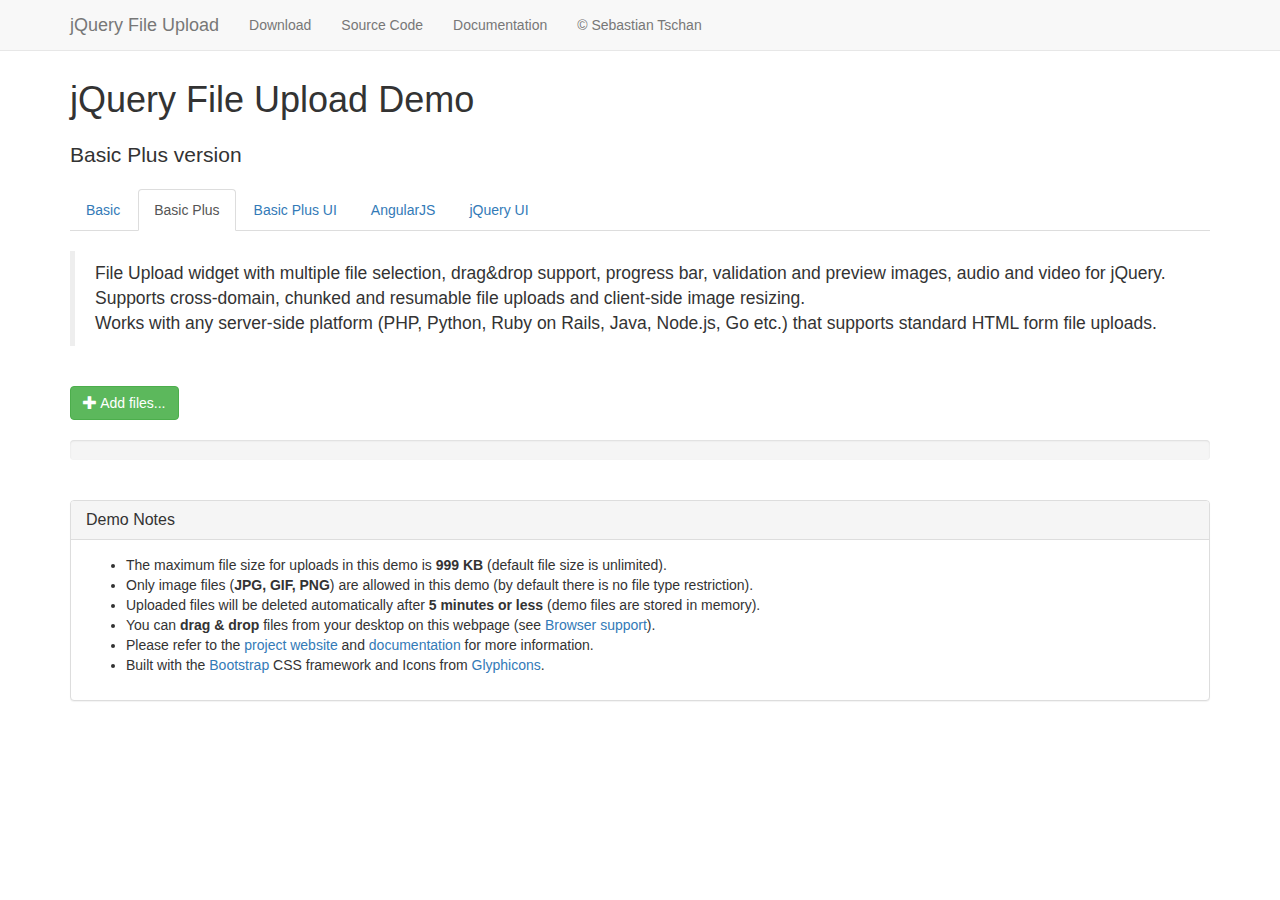
<file: includes/script/js/jQuery-File-Upload-master/basic-plus.html>
<!DOCTYPE HTML>
<!--
/*
 * jQuery File Upload Plugin Basic Plus Demo
 * https://github.com/blueimp/jQuery-File-Upload
 *
 * Copyright 2013, Sebastian Tschan
 * https://blueimp.net
 *
 * Licensed under the MIT license:
 * https://opensource.org/licenses/MIT
 */
-->
<html lang="en">
<head>
<!-- Force latest IE rendering engine or ChromeFrame if installed -->
<!--[if IE]><meta http-equiv="X-UA-Compatible" content="IE=edge,chrome=1"><![endif]-->
<meta charset="utf-8">
<title>jQuery File Upload Demo - Basic Plus version</title>
<meta name="description" content="File Upload widget with multiple file selection, drag&amp;drop support, progress bar, validation and preview images, audio and video for jQuery. Supports cross-domain, chunked and resumable file uploads. Works with any server-side platform (Google App Engine, PHP, Python, Ruby on Rails, Java, etc.) that supports standard HTML form file uploads.">
<meta name="viewport" content="width=device-width, initial-scale=1.0">
<!-- Bootstrap styles -->
<link rel="stylesheet" href="//netdna.bootstrapcdn.com/bootstrap/3.2.0/css/bootstrap.min.css">
<!-- Generic page styles -->
<link rel="stylesheet" href="css/style.css">
<!-- CSS to style the file input field as button and adjust the Bootstrap progress bars -->
<link rel="stylesheet" href="css/jquery.fileupload.css">
</head>
<body>
<div class="navbar navbar-default navbar-fixed-top">
    <div class="container">
        <div class="navbar-header">
            <button type="button" class="navbar-toggle" data-toggle="collapse" data-target=".navbar-fixed-top .navbar-collapse">
                <span class="icon-bar"></span>
                <span class="icon-bar"></span>
                <span class="icon-bar"></span>
            </button>
            <a class="navbar-brand" href="https://github.com/blueimp/jQuery-File-Upload">jQuery File Upload</a>
        </div>
        <div class="navbar-collapse collapse">
            <ul class="nav navbar-nav">
                <li><a href="https://github.com/blueimp/jQuery-File-Upload/tags">Download</a></li>
                <li><a href="https://github.com/blueimp/jQuery-File-Upload">Source Code</a></li>
                <li><a href="https://github.com/blueimp/jQuery-File-Upload/wiki">Documentation</a></li>
                <li><a href="https://blueimp.net">&copy; Sebastian Tschan</a></li>
            </ul>
        </div>
    </div>
</div>
<div class="container">
    <h1>jQuery File Upload Demo</h1>
    <h2 class="lead">Basic Plus version</h2>
    <ul class="nav nav-tabs">
        <li><a href="basic.html">Basic</a></li>
        <li class="active"><a href="basic-plus.html">Basic Plus</a></li>
        <li><a href="index.html">Basic Plus UI</a></li>
        <li><a href="angularjs.html">AngularJS</a></li>
        <li><a href="jquery-ui.html">jQuery UI</a></li>
    </ul>
    <br>
    <blockquote>
        <p>File Upload widget with multiple file selection, drag&amp;drop support, progress bar, validation and preview images, audio and video for jQuery.<br>
        Supports cross-domain, chunked and resumable file uploads and client-side image resizing.<br>
        Works with any server-side platform (PHP, Python, Ruby on Rails, Java, Node.js, Go etc.) that supports standard HTML form file uploads.</p>
    </blockquote>
    <br>
    <!-- The fileinput-button span is used to style the file input field as button -->
    <span class="btn btn-success fileinput-button">
        <i class="glyphicon glyphicon-plus"></i>
        <span>Add files...</span>
        <!-- The file input field used as target for the file upload widget -->
        <input id="fileupload" type="file" name="files[]" multiple>
    </span>
    <br>
    <br>
    <!-- The global progress bar -->
    <div id="progress" class="progress">
        <div class="progress-bar progress-bar-success"></div>
    </div>
    <!-- The container for the uploaded files -->
    <div id="files" class="files"></div>
    <br>
    <div class="panel panel-default">
        <div class="panel-heading">
            <h3 class="panel-title">Demo Notes</h3>
        </div>
        <div class="panel-body">
            <ul>
                <li>The maximum file size for uploads in this demo is <strong>999 KB</strong> (default file size is unlimited).</li>
                <li>Only image files (<strong>JPG, GIF, PNG</strong>) are allowed in this demo (by default there is no file type restriction).</li>
                <li>Uploaded files will be deleted automatically after <strong>5 minutes or less</strong> (demo files are stored in memory).</li>
                <li>You can <strong>drag &amp; drop</strong> files from your desktop on this webpage (see <a href="https://github.com/blueimp/jQuery-File-Upload/wiki/Browser-support">Browser support</a>).</li>
                <li>Please refer to the <a href="https://github.com/blueimp/jQuery-File-Upload">project website</a> and <a href="https://github.com/blueimp/jQuery-File-Upload/wiki">documentation</a> for more information.</li>
                <li>Built with the <a href="http://getbootstrap.com/">Bootstrap</a> CSS framework and Icons from <a href="http://glyphicons.com/">Glyphicons</a>.</li>
            </ul>
        </div>
    </div>
</div>
<script src="//ajax.googleapis.com/ajax/libs/jquery/1.11.3/jquery.min.js"></script>
<!-- The jQuery UI widget factory, can be omitted if jQuery UI is already included -->
<script src="js/vendor/jquery.ui.widget.js"></script>
<!-- The Load Image plugin is included for the preview images and image resizing functionality -->
<script src="//blueimp.github.io/JavaScript-Load-Image/js/load-image.all.min.js"></script>
<!-- The Canvas to Blob plugin is included for image resizing functionality -->
<script src="//blueimp.github.io/JavaScript-Canvas-to-Blob/js/canvas-to-blob.min.js"></script>
<!-- Bootstrap JS is not required, but included for the responsive demo navigation -->
<script src="//netdna.bootstrapcdn.com/bootstrap/3.2.0/js/bootstrap.min.js"></script>
<!-- The Iframe Transport is required for browsers without support for XHR file uploads -->
<script src="js/jquery.iframe-transport.js"></script>
<!-- The basic File Upload plugin -->
<script src="js/jquery.fileupload.js"></script>
<!-- The File Upload processing plugin -->
<script src="js/jquery.fileupload-process.js"></script>
<!-- The File Upload image preview & resize plugin -->
<script src="js/jquery.fileupload-image.js"></script>
<!-- The File Upload audio preview plugin -->
<script src="js/jquery.fileupload-audio.js"></script>
<!-- The File Upload video preview plugin -->
<script src="js/jquery.fileupload-video.js"></script>
<!-- The File Upload validation plugin -->
<script src="js/jquery.fileupload-validate.js"></script>
<script>
/*jslint unparam: true, regexp: true */
/*global window, $ */
$(function () {
    'use strict';
    // Change this to the location of your server-side upload handler:
    var url = window.location.hostname === 'blueimp.github.io' ?
                '//jquery-file-upload.appspot.com/' : 'server/php/',
        uploadButton = $('<button/>')
            .addClass('btn btn-primary')
            .prop('disabled', true)
            .text('Processing...')
            .on('click', function () {
                var $this = $(this),
                    data = $this.data();
                $this
                    .off('click')
                    .text('Abort')
                    .on('click', function () {
                        $this.remove();
                        data.abort();
                    });
                data.submit().always(function () {
                    $this.remove();
                });
            });
    $('#fileupload').fileupload({
        url: url,
        dataType: 'json',
        autoUpload: false,
        acceptFileTypes: /(\.|\/)(doc|txt|docx)$/i,
        maxFileSize: 999000,
        // Enable image resizing, except for Android and Opera,
        // which actually support image resizing, but fail to
        // send Blob objects via XHR requests:
        disableImageResize: /Android(?!.*Chrome)|Opera/
            .test(window.navigator.userAgent),
        previewMaxWidth: 100,
        previewMaxHeight: 100,
        previewCrop: true
    }).on('fileuploadadd', function (e, data) {
        data.context = $('<div/>').appendTo('#files');
        $.each(data.files, function (index, file) {
            var node = $('<p/>')
                    .append($('<span/>').text(file.name));
            if (!index) {
                node
                    .append('<br>')
                    .append(uploadButton.clone(true).data(data));
            }
            node.appendTo(data.context);
        });
    }).on('fileuploadprocessalways', function (e, data) {
        var index = data.index,
            file = data.files[index],
            node = $(data.context.children()[index]);
        if (file.preview) {
            node
                .prepend('<br>')
                .prepend(file.preview);
        }
        if (file.error) {
            node
                .append('<br>')
                .append($('<span class="text-danger"/>').text(file.error));
        }
        if (index + 1 === data.files.length) {
            data.context.find('button')
                .text('Upload')
                .prop('disabled', !!data.files.error);
        }
    }).on('fileuploadprogressall', function (e, data) {
        var progress = parseInt(data.loaded / data.total * 100, 10);
        $('#progress .progress-bar').css(
            'width',
            progress + '%'
        );
    }).on('fileuploaddone', function (e, data) {
        $.each(data.result.files, function (index, file) {
            if (file.url) {
                var link = $('<a>')
                    .attr('target', '_blank')
                    .prop('href', file.url);
                $(data.context.children()[index])
                    .wrap(link);
            } else if (file.error) {
                var error = $('<span class="text-danger"/>').text(file.error);
                $(data.context.children()[index])
                    .append('<br>')
                    .append(error);
            }
        });
    }).on('fileuploadfail', function (e, data) {
        $.each(data.files, function (index) {
            var error = $('<span class="text-danger"/>').text('File upload failed.');
            $(data.context.children()[index])
                .append('<br>')
                .append(error);
        });
    }).prop('disabled', !$.support.fileInput)
        .parent().addClass($.support.fileInput ? undefined : 'disabled');
});
</script>
</body>
</html>
</file>
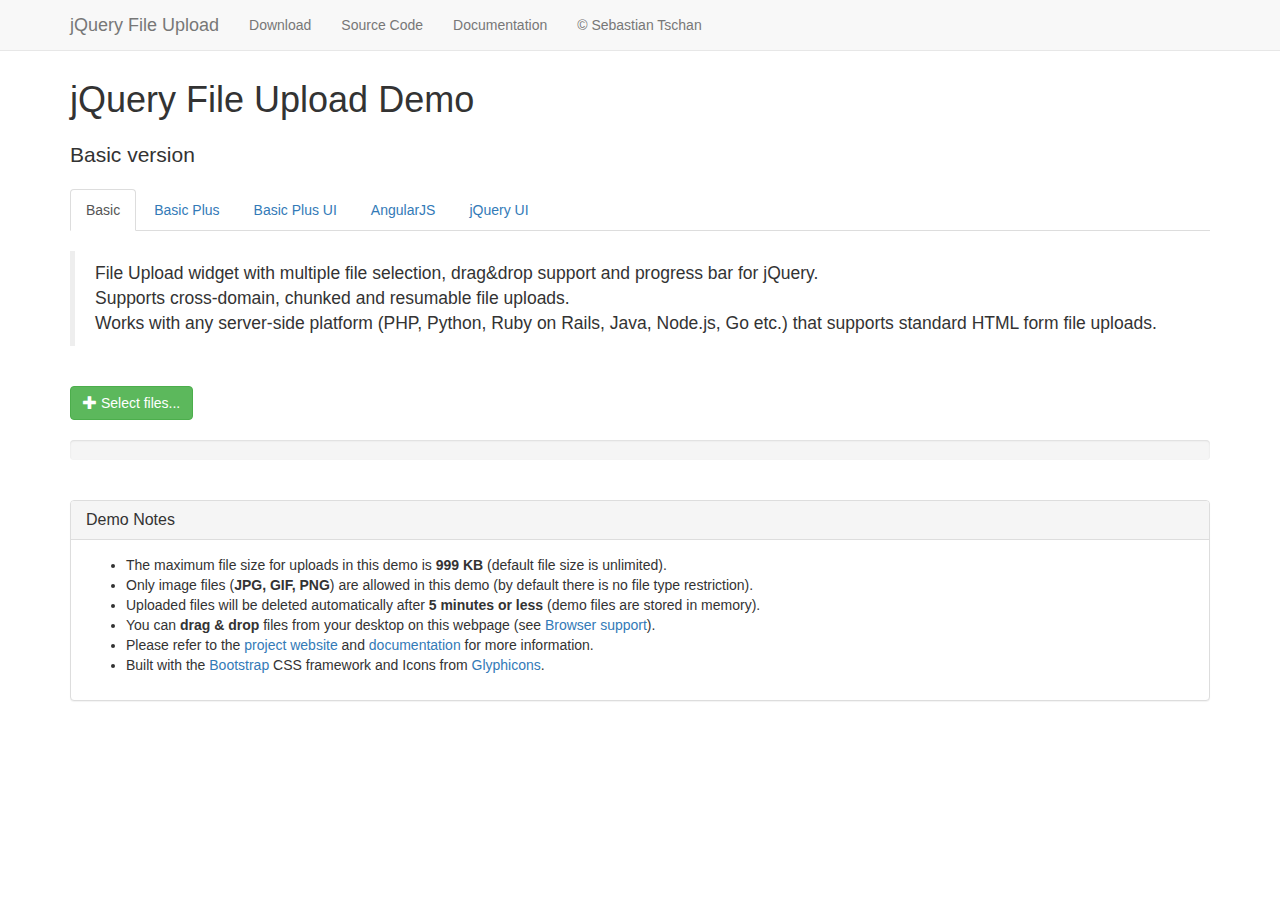
<file: includes/script/js/jQuery-File-Upload-master/basic.html>
<!DOCTYPE HTML>
<!--
/*
 * jQuery File Upload Plugin Basic Demo
 * https://github.com/blueimp/jQuery-File-Upload
 *
 * Copyright 2013, Sebastian Tschan
 * https://blueimp.net
 *
 * Licensed under the MIT license:
 * https://opensource.org/licenses/MIT
 */
-->
<html lang="en">
<head>
<!-- Force latest IE rendering engine or ChromeFrame if installed -->
<!--[if IE]><meta http-equiv="X-UA-Compatible" content="IE=edge,chrome=1"><![endif]-->
<meta charset="utf-8">
<title>jQuery File Upload Demo - Basic version</title>
<meta name="description" content="File Upload widget with multiple file selection, drag&amp;drop support and progress bar for jQuery. Supports cross-domain, chunked and resumable file uploads. Works with any server-side platform (PHP, Python, Ruby on Rails, Java, Node.js, Go etc.) that supports standard HTML form file uploads.">
<meta name="viewport" content="width=device-width, initial-scale=1.0">
<!-- Bootstrap styles -->
<link rel="stylesheet" href="//netdna.bootstrapcdn.com/bootstrap/3.2.0/css/bootstrap.min.css">
<!-- Generic page styles -->
<link rel="stylesheet" href="css/style.css">
<!-- CSS to style the file input field as button and adjust the Bootstrap progress bars -->
<link rel="stylesheet" href="css/jquery.fileupload.css">
</head>
<body>
<div class="navbar navbar-default navbar-fixed-top">
    <div class="container">
        <div class="navbar-header">
            <button type="button" class="navbar-toggle" data-toggle="collapse" data-target=".navbar-fixed-top .navbar-collapse">
                <span class="icon-bar"></span>
                <span class="icon-bar"></span>
                <span class="icon-bar"></span>
            </button>
            <a class="navbar-brand" href="https://github.com/blueimp/jQuery-File-Upload">jQuery File Upload</a>
        </div>
        <div class="navbar-collapse collapse">
            <ul class="nav navbar-nav">
                <li><a href="https://github.com/blueimp/jQuery-File-Upload/tags">Download</a></li>
                <li><a href="https://github.com/blueimp/jQuery-File-Upload">Source Code</a></li>
                <li><a href="https://github.com/blueimp/jQuery-File-Upload/wiki">Documentation</a></li>
                <li><a href="https://blueimp.net">&copy; Sebastian Tschan</a></li>
            </ul>
        </div>
    </div>
</div>
<div class="container">
    <h1>jQuery File Upload Demo</h1>
    <h2 class="lead">Basic version</h2>
    <ul class="nav nav-tabs">
        <li class="active"><a href="basic.html">Basic</a></li>
        <li><a href="basic-plus.html">Basic Plus</a></li>
        <li><a href="index.html">Basic Plus UI</a></li>
        <li><a href="angularjs.html">AngularJS</a></li>
        <li><a href="jquery-ui.html">jQuery UI</a></li>
    </ul>
    <br>
    <blockquote>
        <p>File Upload widget with multiple file selection, drag&amp;drop support and progress bar for jQuery.<br>
        Supports cross-domain, chunked and resumable file uploads.<br>
        Works with any server-side platform (PHP, Python, Ruby on Rails, Java, Node.js, Go etc.) that supports standard HTML form file uploads.</p>
    </blockquote>
    <br>
    <!-- The fileinput-button span is used to style the file input field as button -->
    <span class="btn btn-success fileinput-button">
        <i class="glyphicon glyphicon-plus"></i>
        <span>Select files...</span>
        <!-- The file input field used as target for the file upload widget -->
        <input id="fileupload" type="file" name="files[]" multiple>
    </span>
    <br>
    <br>
    <!-- The global progress bar -->
    <div id="progress" class="progress">
        <div class="progress-bar progress-bar-success"></div>
    </div>
    <!-- The container for the uploaded files -->
    <div id="files" class="files"></div>
    <br>
    <div class="panel panel-default">
        <div class="panel-heading">
            <h3 class="panel-title">Demo Notes</h3>
        </div>
        <div class="panel-body">
            <ul>
                <li>The maximum file size for uploads in this demo is <strong>999 KB</strong> (default file size is unlimited).</li>
                <li>Only image files (<strong>JPG, GIF, PNG</strong>) are allowed in this demo (by default there is no file type restriction).</li>
                <li>Uploaded files will be deleted automatically after <strong>5 minutes or less</strong> (demo files are stored in memory).</li>
                <li>You can <strong>drag &amp; drop</strong> files from your desktop on this webpage (see <a href="https://github.com/blueimp/jQuery-File-Upload/wiki/Browser-support">Browser support</a>).</li>
                <li>Please refer to the <a href="https://github.com/blueimp/jQuery-File-Upload">project website</a> and <a href="https://github.com/blueimp/jQuery-File-Upload/wiki">documentation</a> for more information.</li>
                <li>Built with the <a href="http://getbootstrap.com/">Bootstrap</a> CSS framework and Icons from <a href="http://glyphicons.com/">Glyphicons</a>.</li>
            </ul>
        </div>
    </div>
</div>
<script src="//ajax.googleapis.com/ajax/libs/jquery/1.11.3/jquery.min.js"></script>
<!-- The jQuery UI widget factory, can be omitted if jQuery UI is already included -->
<script src="js/vendor/jquery.ui.widget.js"></script>
<!-- The Iframe Transport is required for browsers without support for XHR file uploads -->
<script src="js/jquery.iframe-transport.js"></script>
<!-- The basic File Upload plugin -->
<script src="js/jquery.fileupload.js"></script>
<!-- Bootstrap JS is not required, but included for the responsive demo navigation -->
<script src="//netdna.bootstrapcdn.com/bootstrap/3.2.0/js/bootstrap.min.js"></script>
<script>
/*jslint unparam: true */
/*global window, $ */
$(function () {
    'use strict';
    // Change this to the location of your server-side upload handler:
    var url = window.location.hostname === 'blueimp.github.io' ?
                '//jquery-file-upload.appspot.com/' : 'server/php/';
    $('#fileupload').fileupload({
        url: url,
        dataType: 'json',
        done: function (e, data) {
            $.each(data.result.files, function (index, file) {
                $('<p/>').text(file.name).appendTo('#files');
            });
        },
        progressall: function (e, data) {
            var progress = parseInt(data.loaded / data.total * 100, 10);
            $('#progress .progress-bar').css(
                'width',
                progress + '%'
            );
        }
    }).prop('disabled', !$.support.fileInput)
        .parent().addClass($.support.fileInput ? undefined : 'disabled');
});
</script>
</body>
</html>
</file>
<file: includes/script/js/jQuery-File-Upload-master/css/style.css>
@charset "UTF-8";
/*
 * jQuery File Upload Plugin CSS Example
 * https://github.com/blueimp/jQuery-File-Upload
 *
 * Copyright 2013, Sebastian Tschan
 * https://blueimp.net
 *
 * Licensed under the MIT license:
 * https://opensource.org/licenses/MIT
 */

body {
  padding-top: 60px;
}
</file>
